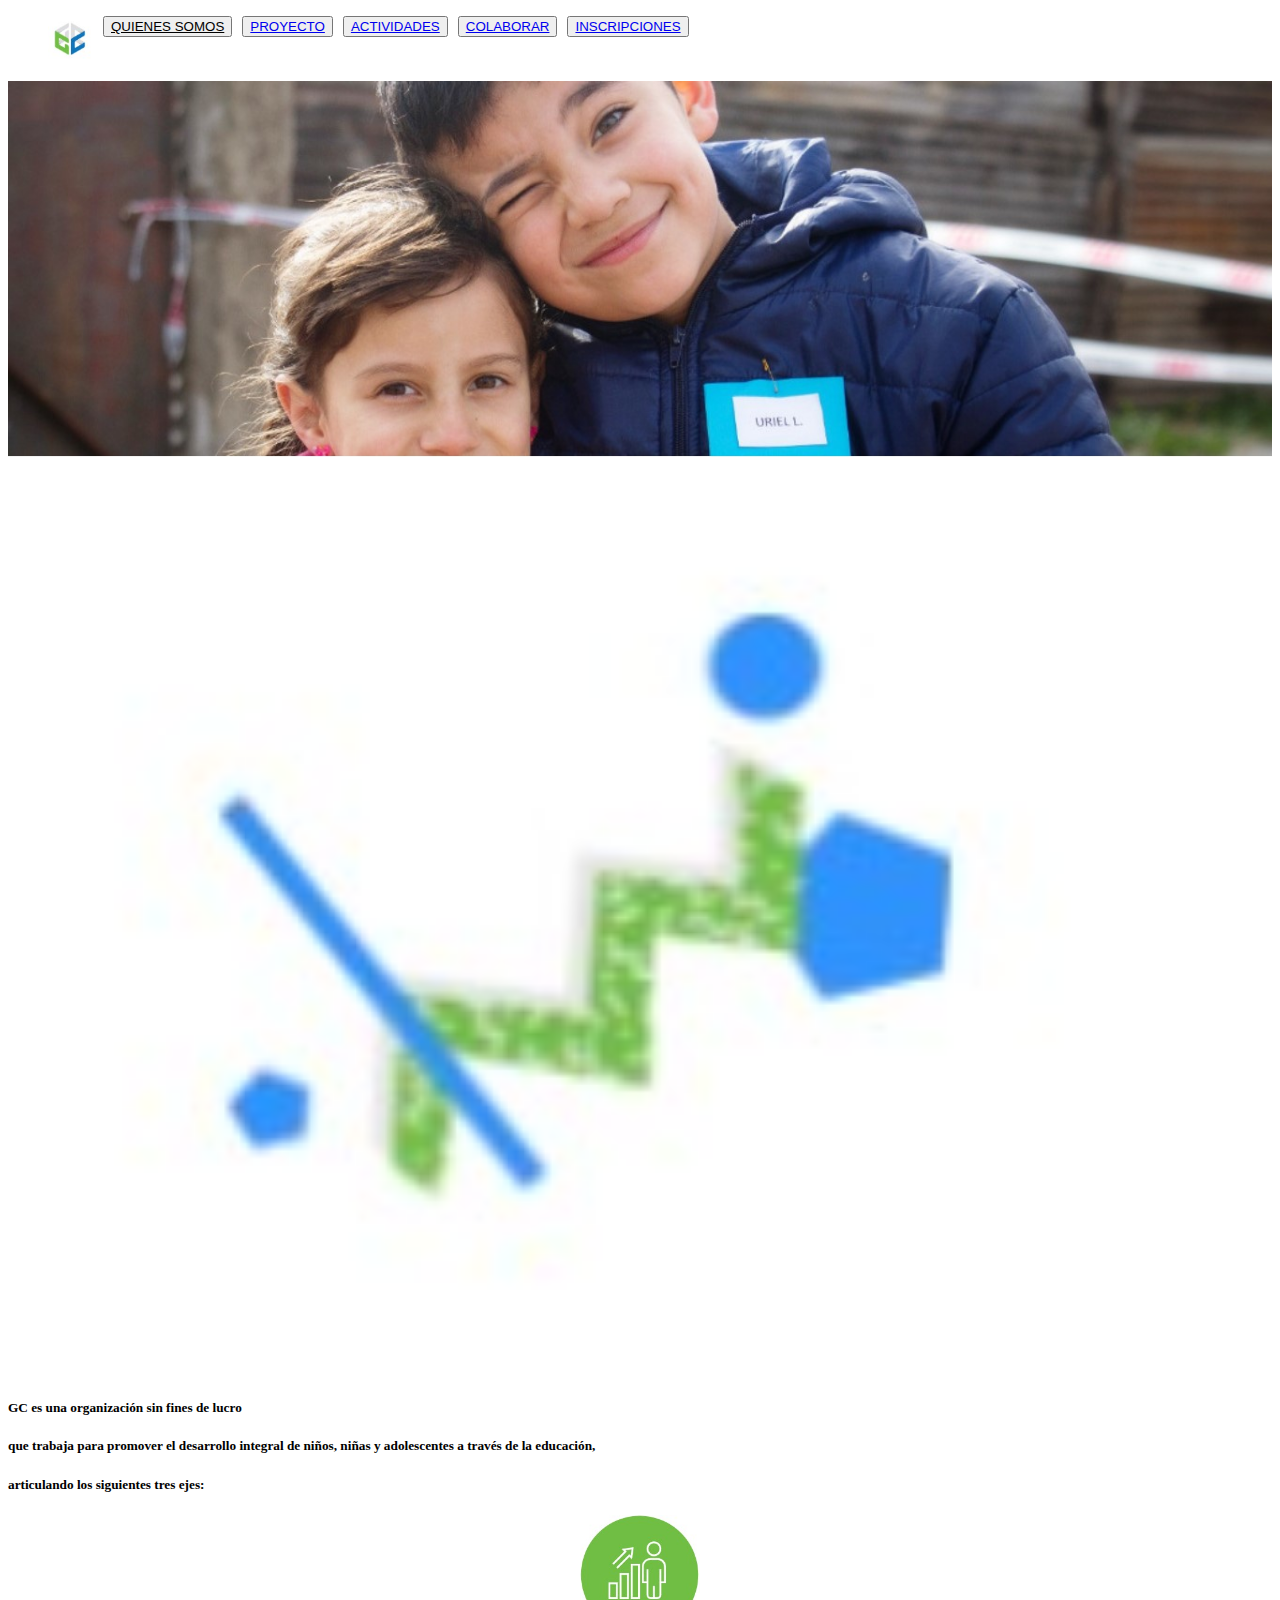
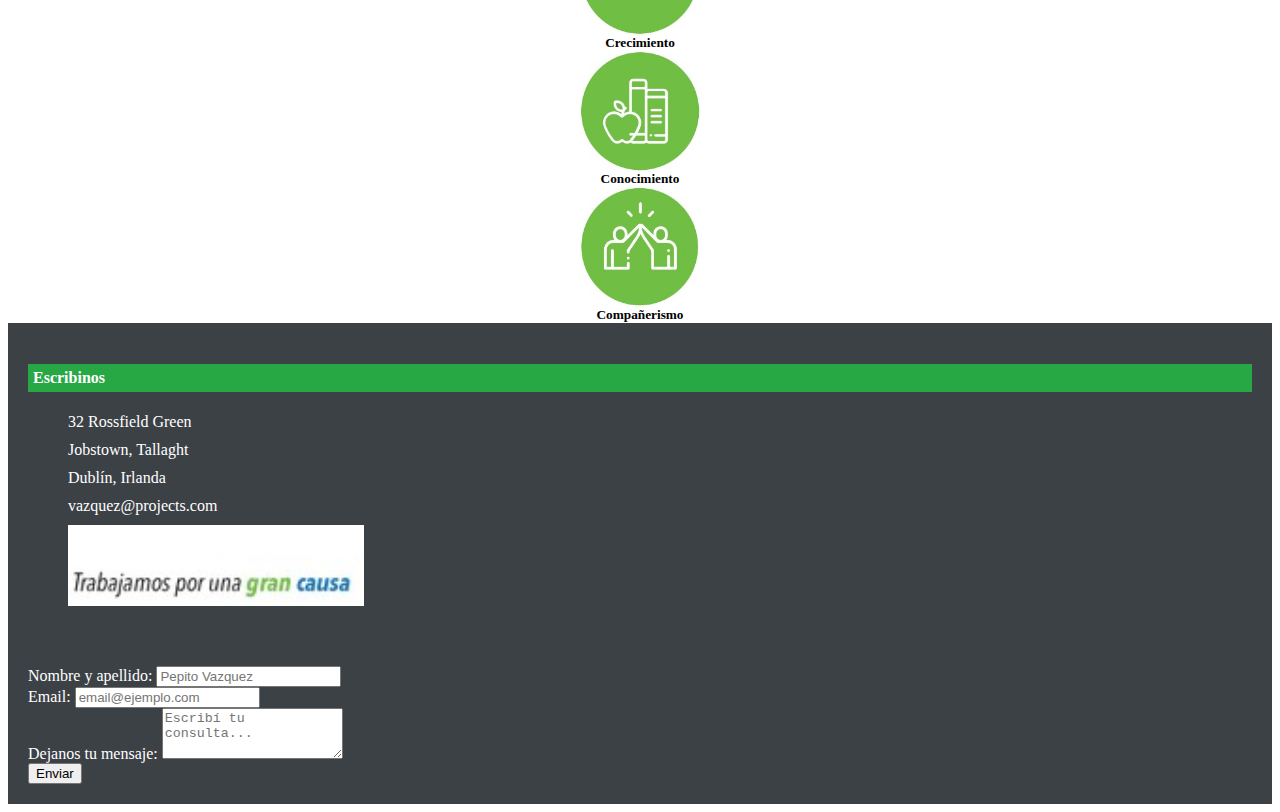
<file: index.html>
<!DOCTYPE html>
<html lang="en">

<head>
  <meta charset="UTF-8">
  <meta name="viewport" content="width=device-width, initial-scale=1.0">
  <link href="https://cdn.jsdelivr.net/npm/bootstrap@5.3.0/dist/css/bootstrap.min.css" rel="stylesheet"
    integrity="sha384-9ndCyUaIbzAi2FUVXJi0CjmCapSmO7SnpJef0486qhLnuZ2cdeRhO02iuK6FUUVM" crossorigin="anonymous">
  <link rel="stylesheet" href="index.css">
  <title>Document</title>
</head>

<body>
  <!--Header Section - Header-->
  <header>
    <ul class="nav nav-tabs" id="myTab" role="tablist">
      <li>
        <div class="container m-0 p-0">
          <a class="navbar-brand" href="index.html">
            <img src="images/logo-header.jpg" alt="logo-header" width="50" height="45">
          </a>
        </div>
      </li>
      <li class="nav-item" role="presentation">
        <button class="nav-link active" id="home-tab" data-bs-toggle="tab" data-bs-target="#about-us-tab-pane"
          type="button" role="tab" aria-controls="home-tab-pane" aria-selected="true"><a
            href="sections/quienes-somos.html" style="color: black;">QUIENES SOMOS</a></button>
      </li>
      <li class="nav-item" role="presentation">
        <button class="nav-link" id="project-tab" data-bs-toggle="tab" data-bs-target="#project-tab-pane" type="button"
          role="tab" aria-controls="proj-tab-pane" aria-selected="false"><a
            href="sections/proyecto.html">PROYECTO</a></button>
      </li>
      <li class="nav-item" role="presentation">
        <button class="nav-link" id="activities-tab" data-bs-toggle="tab" data-bs-target="#activities-tab-pane"
          type="button" role="tab" aria-controls="act-tab-pane" aria-selected="false"><a
            href="sections/actividades.html">ACTIVIDADES</a></button>
      </li>
      <li class="nav-item" role="presentation">
        <button class="nav-link" id="collab-tab" data-bs-toggle="tab" data-bs-target="#collaboration-tab-pane"
          type="button" role="tab" aria-controls="collab-tab-pane" aria-selected="false"><a
            href="sections/colaborar.html">COLABORAR</a></button>
      </li>
      <li class="nav-item" role="presentation">
        <button class="nav-link" id="inscription-tab" data-bs-toggle="tab" data-bs-target="#inscriptions-tab-pane"
          type="button" role="tab" aria-controls="inscr-tab-pane" aria-selected="false"><a
            href="sections/inscripciones.html">INSCRIPCIONES</a></button>
      </li>
    </ul>
  </header>
  
  <main>
    <!--Section 1 - Cover-->
    <section>
      <div class="container-fluid act-cover m-0 p-0">
        <div class="row m-0 p-0">
          <div class="col m-0 p-0">
            <div class="container-fluid d-flex index-section-image">
              <img src="images/index-cover.jpg" class="img-fluid" alt="act-section-cover">
            </div>
          </div>
        </div>
      </div>
    </section>
  </main>

  <!--Section 2 - Index Body-->
  <section>
    <div class="container sect-2">
      <div class="row">
        <div class="col-2">
          <img class="img-fluid" src="images/index-body-img.jpg" alt="logo-img" >
        </div>
        <div class="col">
          <h5>GC es una organización sin fines de lucro</h5>
          <h5 class="highlighted-text">que trabaja para promover el desarrollo integral de niños, niñas y adolescentes a través de la educación,</h5>
          <h5>articulando los siguientes tres ejes:</h5>
        </div>
        <div class="row">
          <div class="col-sm-4" style="display: flex; flex-direction: column; align-items: center;">
            <img style="width: 120px; height: 120px;" src="images/growing-pillar.jpg" alt="growing-pillar">
            <h5 style="padding: 0; margin: 0;">Crecimiento</h5>
          </div>
          <div class="col-sm-4" style="display: flex; flex-direction: column; align-items: center;">
            <img style="width: 120px; height: 120px;" src="images/knowledge-pillar.jpg" alt="knowledge-pillar">
            <h5 style="padding: 0; margin: 0;">Conocimiento</h5>
          </div>
          <div class="col-sm-4" style="display: flex; flex-direction: column; align-items: center;">
            <img style="width: 120px; height: 120px;" src="images/friendship-pillar.jpg" alt="friendship-pillar">
            <h5 style="padding: 0; margin: 0;">Compañerismo</h5>
          </div>
        </div>
      </div>
    </div>
  </section>

  <!--Footer Section - Index-->
  <footer class="pt-3">
    <div class="container-fluid">
      <div class="row">
        <div class="col-6 footer-box">
          <h4>Escribinos</h4>
          <ul class="footer-list">
            <li class="footer-item">32 Rossfield Green</li>
            <li class="footer-item">Jobstown, Tallaght</li>
            <li class="footer-item">Dublín, Irlanda</li>
            <li class="footer-item">vazquez@projects.com</li>
            <li class="footer-item"><img class="footer-slogan" src="images/footer-slogan.jpg" alt="slogan"></li>
          </ul>
        </div>
        <div class="col-6 footer-box">
          <form action=""></form>
          <div class="mb-3">
            <label for="nameFormControl" class="form-label">Nombre y apellido: </label>
            <input type="text" class="form-control" id="nameFormControl" placeholder="Pepito Vazquez">
          </div>
          <div class="mb-3">
            <label for="emailFormControl" class="form-label">Email: </label>
            <input type="email" class="form-control" id="emailFormControl" placeholder="email@ejemplo.com">
          </div>
          <div class="mb-3">
            <label for="mensajeFormControl" class="form-label">Dejanos tu mensaje: </label>
            <textarea class="form-control" id="mensajeFormControl" rows="3"
              placeholder="Escribí tu consulta..."></textarea>
          </div>
          <button type="submit" class="btn btn-primary">Enviar</button>
          </form>
        </div>

      </div>
    </div>
  </footer>

  <script src="https://cdn.jsdelivr.net/npm/bootstrap@5.3.0/dist/js/bootstrap.bundle.min.js"
    integrity="sha384-geWF76RCwLtnZ8qwWowPQNguL3RmwHVBC9FhGdlKrxdiJJigb/j/68SIy3Te4Bkz"
    crossorigin="anonymous"></script>
</body>

</html>
</file>
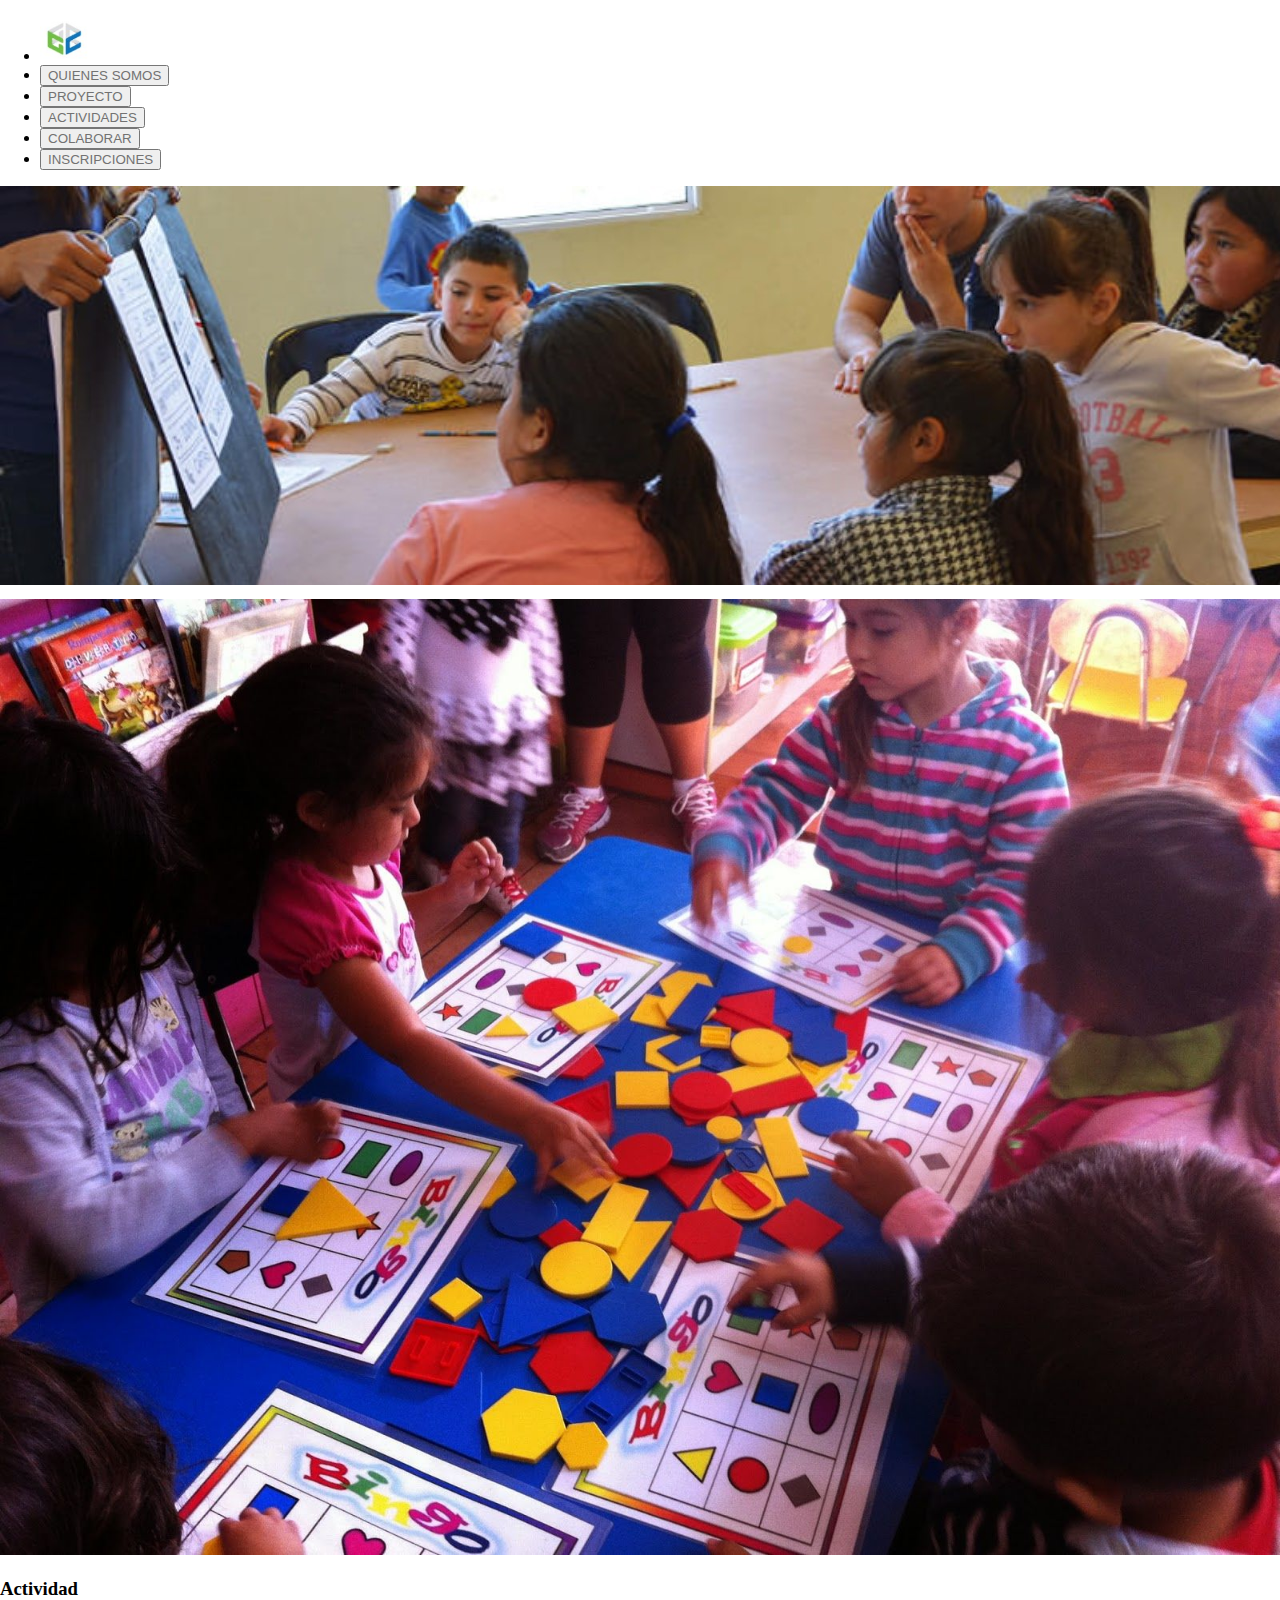
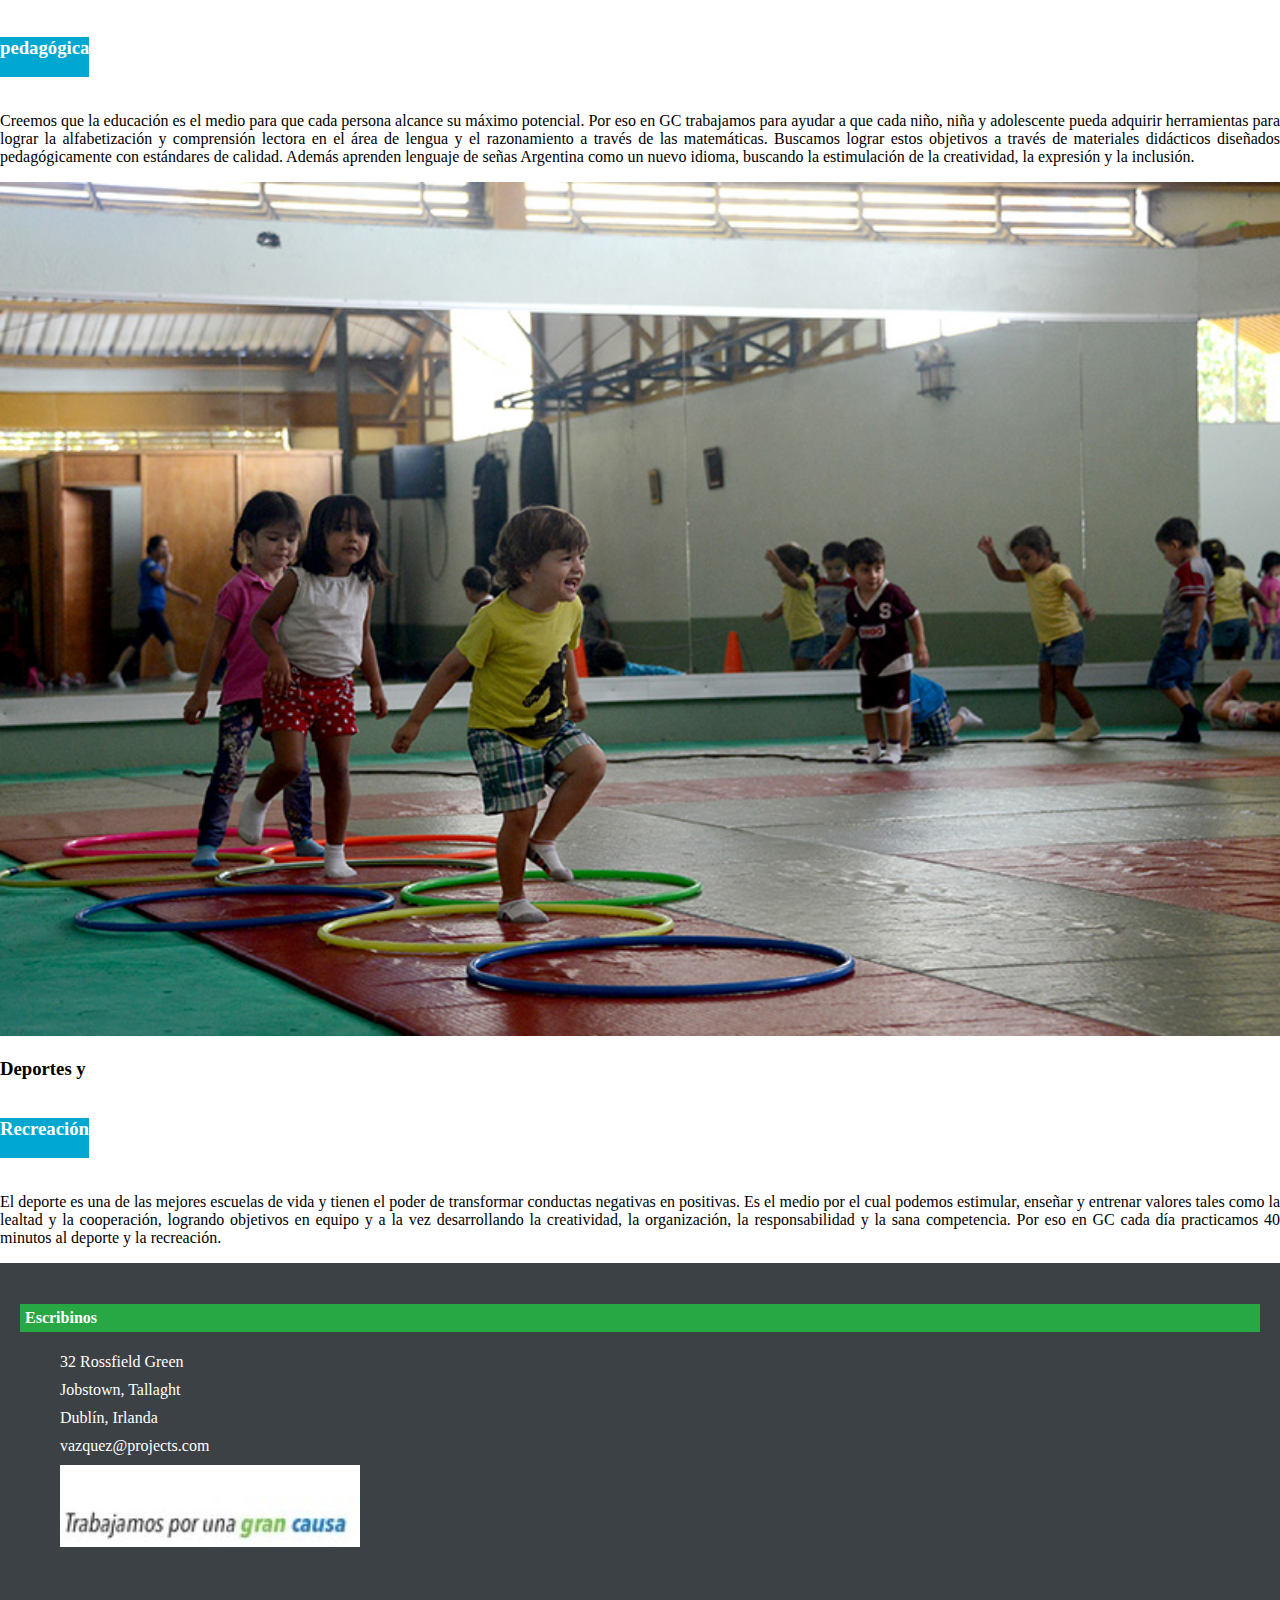
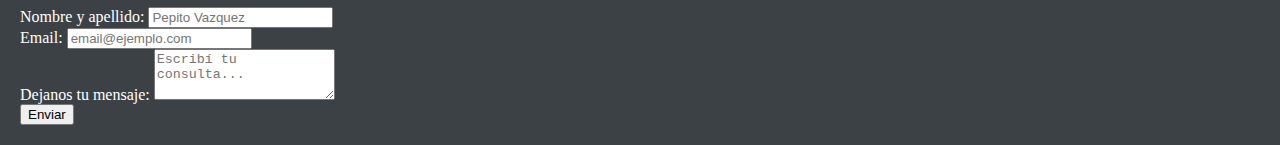
<file: sections/actividades.html>
<!DOCTYPE html>
<html lang="en">

<head>
  <meta charset="UTF-8">
  <meta name="viewport" content="width=device-width, initial-scale=1.0">
  <link href="https://cdn.jsdelivr.net/npm/bootstrap@5.3.0/dist/css/bootstrap.min.css" rel="stylesheet"
    integrity="sha384-9ndCyUaIbzAi2FUVXJi0CjmCapSmO7SnpJef0486qhLnuZ2cdeRhO02iuK6FUUVM" crossorigin="anonymous">
  <link rel="stylesheet" href="section styles/actividades.css">
  <title>Document</title>
</head>

<body>

  <!--Header Section - Activities-->
  <header>
    <ul class="nav nav-tabs" id="myTab" role="tablist">
      <li>
        <div class="container m-0 p-0">
          <a class="navbar-brand" href="../index.html">
            <img src="../images/logo-header.jpg" alt="logo-header" width="50" height="45">
          </a>
        </div>
      </li>
      <li class="nav-item" role="presentation">
        <button class="nav-link active" id="home-tab" data-bs-toggle="tab" data-bs-target="#about-us-tab-pane"
          type="button" role="tab" aria-controls="home-tab-pane" aria-selected="true"><a
            href="quienes-somos.html">QUIENES SOMOS</a></button>
      </li>
      <li class="nav-item" role="presentation">
        <button class="nav-link" id="project-tab" data-bs-toggle="tab" data-bs-target="#project-tab-pane" type="button"
          role="tab" aria-controls="proj-tab-pane" aria-selected="false"><a href="proyecto.html">PROYECTO</a></button>
      </li>
      <li class="nav-item" role="presentation">
        <button class="nav-link" id="activities-tab" data-bs-toggle="tab" data-bs-target="#activities-tab-pane"
          type="button" role="tab" aria-controls="act-tab-pane" aria-selected="false"><a
            href="actividades.html">ACTIVIDADES</a></button>
      </li>
      <li class="nav-item" role="presentation">
        <button class="nav-link" id="collab-tab" data-bs-toggle="tab" data-bs-target="#collaboration-tab-pane"
          type="button" role="tab" aria-controls="collab-tab-pane" aria-selected="false"><a
            href="colaborar.html">COLABORAR</a></button>
      </li>
      <li class="nav-item" role="presentation">
        <button class="nav-link" id="inscription-tab" data-bs-toggle="tab" data-bs-target="#inscriptions-tab-pane"
          type="button" role="tab" aria-controls="inscr-tab-pane" aria-selected="false"><a
            href="inscripciones.html">INSCRIPCIONES</a></button>
      </li>
    </ul>
  </header>

  <!--Main Section - Activities-->
  <main>
    <!--Section 1 - Cover-->
    <section>
      <div class="container-fluid act-cover m-0 p-0">
        <div class="row m-0 p-0">
          <div class="col m-0 p-0">
            <div class="container-fluid d-flex act-section-image">
              <img src="../images/activities-section/kids-studying-proof.jpg" class="img-fluid" alt="act-section-cover">
            </div>
          </div>
        </div>
      </div>
    </section>

    <!--Section 2 - Pedagogic Activity-->
    <section class="container-fluid">
      <div class="container sect-2">
        <div class="row">
          <div class="col">
            <img class="sect2-img" src="../images/activities-section/pedagogic-act.jpg" alt="pedagogic-activity">
          </div>
          <div class="col">
            <h3>Actividad</h3>
            <h3 class="highlighted-text">pedagógica</h3>
            <p>
              Creemos que la educación es el medio para que cada persona alcance su máximo potencial.
              Por eso en GC trabajamos para ayudar a que cada niño, niña y adolescente pueda adquirir
              herramientas para lograr la alfabetización y comprensión lectora en el área de lengua y
              el razonamiento a través de las matemáticas. Buscamos lograr estos objetivos a través de
              materiales didácticos diseñados pedagógicamente con estándares de calidad. Además aprenden
              lenguaje de señas Argentina como un nuevo idioma, buscando la estimulación de la creatividad,
              la expresión y la inclusión.
            </p>
          </div>
        </div>
      </div>
    </section>

    <!--Section 3 - Carousel-->
    

    <!--Section 4 - Sports Activity-->
    <section class="container-fluid">
      <div class="container sect-4">
        <div class="row">
          <div class="col">
            <img class="sect2-img" src="../images/activities-section/sports-act.jpg" alt="sports-activity">
          </div>
          <div class="col">
            <h3>Deportes y</h3>
            <h3 class="highlighted-text">Recreación</h3>
            <p>
              El deporte es una de las mejores escuelas de vida y tienen el poder de transformar conductas
              negativas en positivas. Es el medio por el cual podemos estimular, enseñar y entrenar valores
              tales como la lealtad y la cooperación, logrando objetivos en equipo y a la vez desarrollando
              la creatividad, la organización, la responsabilidad y la sana competencia. Por eso en GC cada
              día practicamos 40 minutos al deporte y la recreación.
            </p>
          </div>
        </div>
      </div>
    </section>
  </main>

  <!--Footer Section - Activities-->
  <footer class="pt-3">
    <div class="container-fluid">
      <div class="row">
        <div class="col-6 footer-box">
          <h4>Escribinos</h4>
          <ul class="footer-list">
            <li class="footer-item">32 Rossfield Green</li>
            <li class="footer-item">Jobstown, Tallaght</li>
            <li class="footer-item">Dublín, Irlanda</li>
            <li class="footer-item">vazquez@projects.com</li>
            <li class="footer-item"><img class="footer-slogan" src="../images/footer-slogan.jpg" alt="slogan"></li>
          </ul>
        </div>
        <div class="col-6 footer-box">
          <form action=""></form>
          <div class="mb-3">
            <label for="nameFormControl" class="form-label">Nombre y apellido: </label>
            <input type="text" class="form-control" id="nameFormControl" placeholder="Pepito Vazquez">
          </div>
          <div class="mb-3">
            <label for="emailFormControl" class="form-label">Email: </label>
            <input type="email" class="form-control" id="emailFormControl" placeholder="email@ejemplo.com">
          </div>
          <div class="mb-3">
            <label for="mensajeFormControl" class="form-label">Dejanos tu mensaje: </label>
            <textarea class="form-control" id="mensajeFormControl" rows="3"
              placeholder="Escribí tu consulta..."></textarea>
          </div>
          <button type="submit" class="btn btn-primary">Enviar</button>
          </form>
        </div>

      </div>
    </div>
  </footer>

  <script src="https://cdn.jsdelivr.net/npm/bootstrap@5.3.0/dist/js/bootstrap.bundle.min.js"
    integrity="sha384-geWF76RCwLtnZ8qwWowPQNguL3RmwHVBC9FhGdlKrxdiJJigb/j/68SIy3Te4Bkz"
    crossorigin="anonymous"></script>
    <script src="https://code.jquery.com/jquery-3.5.1.slim.min.js"></script>
    <script src="https://cdn.jsdelivr.net/npm/@popperjs/core@2.9.1/dist/umd/popper.min.js"></script>
    <script src="https://maxcdn.bootstrapcdn.com/bootstrap/4.5.2/js/bootstrap.min.js"></script>
    
</body>

</html>
</file>
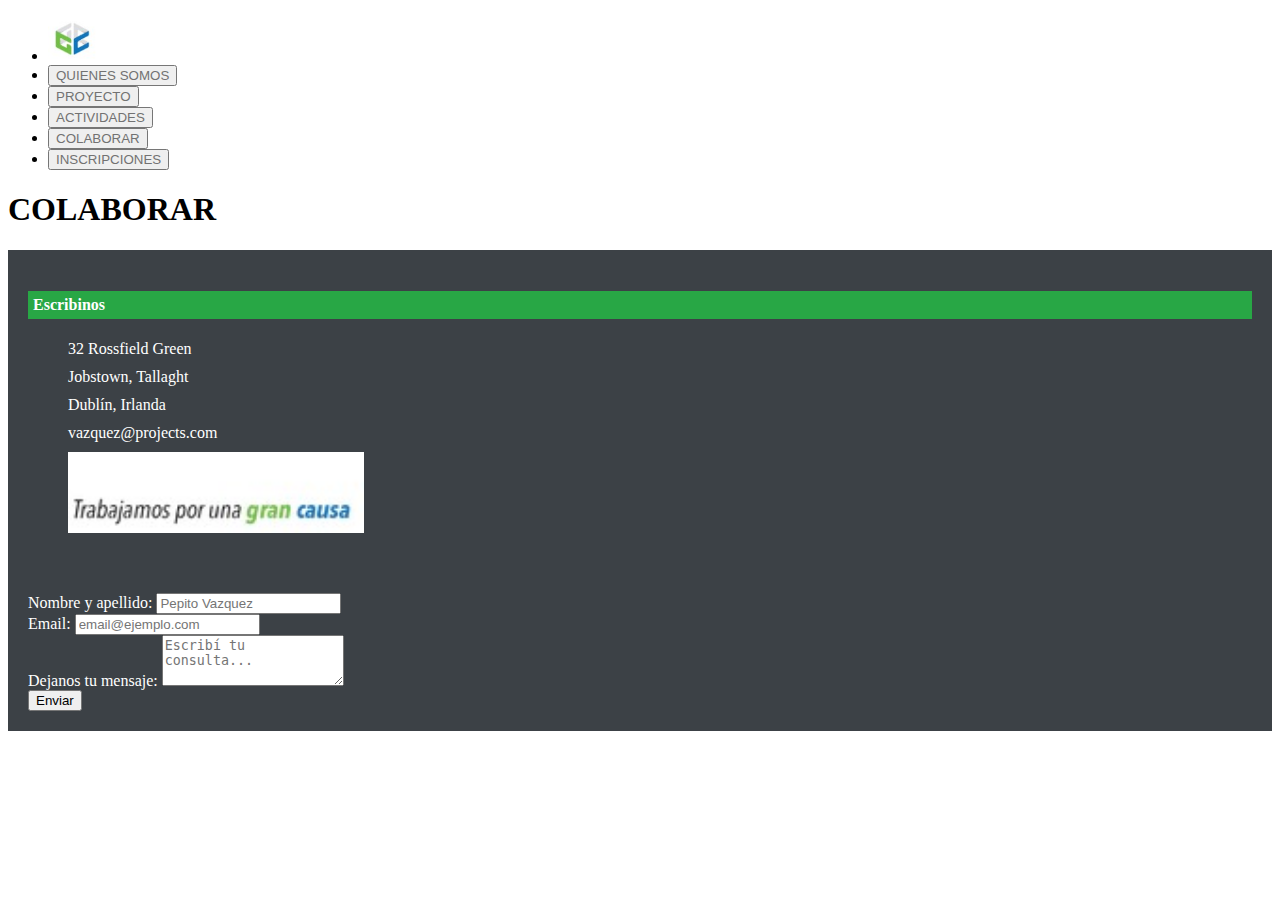
<file: sections/colaborar.html>
<!DOCTYPE html>
<html lang="en">

<head>
  <meta charset="UTF-8">
  <meta name="viewport" content="width=device-width, initial-scale=1.0">
  <link href="https://cdn.jsdelivr.net/npm/bootstrap@5.3.0/dist/css/bootstrap.min.css" rel="stylesheet"
    integrity="sha384-9ndCyUaIbzAi2FUVXJi0CjmCapSmO7SnpJef0486qhLnuZ2cdeRhO02iuK6FUUVM" crossorigin="anonymous">
  <link rel="stylesheet" href="section styles/colaborar.css">
  <title>Document</title>
</head>

<body>
  <!--Header Section - Collaboration-->
  <header>
    <ul class="nav nav-tabs" id="myTab" role="tablist">
      <li>
        <div class="container m-0 p-0">
          <a class="navbar-brand" href="../index.html">
            <img src="../images/logo-header.jpg" alt="logo-header" width="50" height="45">
          </a>
        </div>
      </li>
      <li class="nav-item" role="presentation">
        <button class="nav-link active" id="home-tab" data-bs-toggle="tab" data-bs-target="#about-us-tab-pane"
          type="button" role="tab" aria-controls="home-tab-pane" aria-selected="true"><a
            href="quienes-somos.html">QUIENES SOMOS</a></button>
      </li>
      <li class="nav-item" role="presentation">
        <button class="nav-link" id="project-tab" data-bs-toggle="tab" data-bs-target="#project-tab-pane" type="button"
          role="tab" aria-controls="proj-tab-pane" aria-selected="false"><a href="proyecto.html">PROYECTO</a></button>
      </li>
      <li class="nav-item" role="presentation">
        <button class="nav-link" id="activities-tab" data-bs-toggle="tab" data-bs-target="#activities-tab-pane"
          type="button" role="tab" aria-controls="act-tab-pane" aria-selected="false"><a
            href="actividades.html">ACTIVIDADES</a></button>
      </li>
      <li class="nav-item" role="presentation">
        <button class="nav-link" id="collab-tab" data-bs-toggle="tab" data-bs-target="#collaboration-tab-pane"
          type="button" role="tab" aria-controls="collab-tab-pane" aria-selected="false"><a
            href="colaborar.html">COLABORAR</a></button>
      </li>
      <li class="nav-item" role="presentation">
        <button class="nav-link" id="inscription-tab" data-bs-toggle="tab" data-bs-target="#inscriptions-tab-pane"
          type="button" role="tab" aria-controls="inscr-tab-pane" aria-selected="false"><a
            href="inscripciones.html">INSCRIPCIONES</a></button>
      </li>
    </ul>
  </header>

  <h1>COLABORAR</h1>

  <footer class="pt-3">
    <div class="container-fluid">
      <div class="row">
        <div class="col-6 footer-box">
          <h4>Escribinos</h4>
          <ul class="footer-list">
            <li class="footer-item">32 Rossfield Green</li>
            <li class="footer-item">Jobstown, Tallaght</li>
            <li class="footer-item">Dublín, Irlanda</li>
            <li class="footer-item">vazquez@projects.com</li>
            <li class="footer-item"><img class="footer-slogan" src="../images/footer-slogan.jpg" alt="slogan"></li>
          </ul>
        </div>
        <div class="col-6 footer-box">
          <form action=""></form>
          <div class="mb-3">
            <label for="nameFormControl" class="form-label">Nombre y apellido: </label>
            <input type="text" class="form-control" id="nameFormControl" placeholder="Pepito Vazquez">
          </div>
          <div class="mb-3">
            <label for="emailFormControl" class="form-label">Email: </label>
            <input type="email" class="form-control" id="emailFormControl" placeholder="email@ejemplo.com">
          </div>
          <div class="mb-3">
            <label for="mensajeFormControl" class="form-label">Dejanos tu mensaje: </label>
            <textarea class="form-control" id="mensajeFormControl" rows="3"
              placeholder="Escribí tu consulta..."></textarea>
          </div>
          <button type="submit" class="btn btn-primary">Enviar</button>
          </form>
        </div>

      </div>
    </div>
  </footer>

  <script src="https://cdn.jsdelivr.net/npm/bootstrap@5.3.0/dist/js/bootstrap.bundle.min.js"
    integrity="sha384-geWF76RCwLtnZ8qwWowPQNguL3RmwHVBC9FhGdlKrxdiJJigb/j/68SIy3Te4Bkz"
    crossorigin="anonymous"></script>
</body>

</html>
</file>
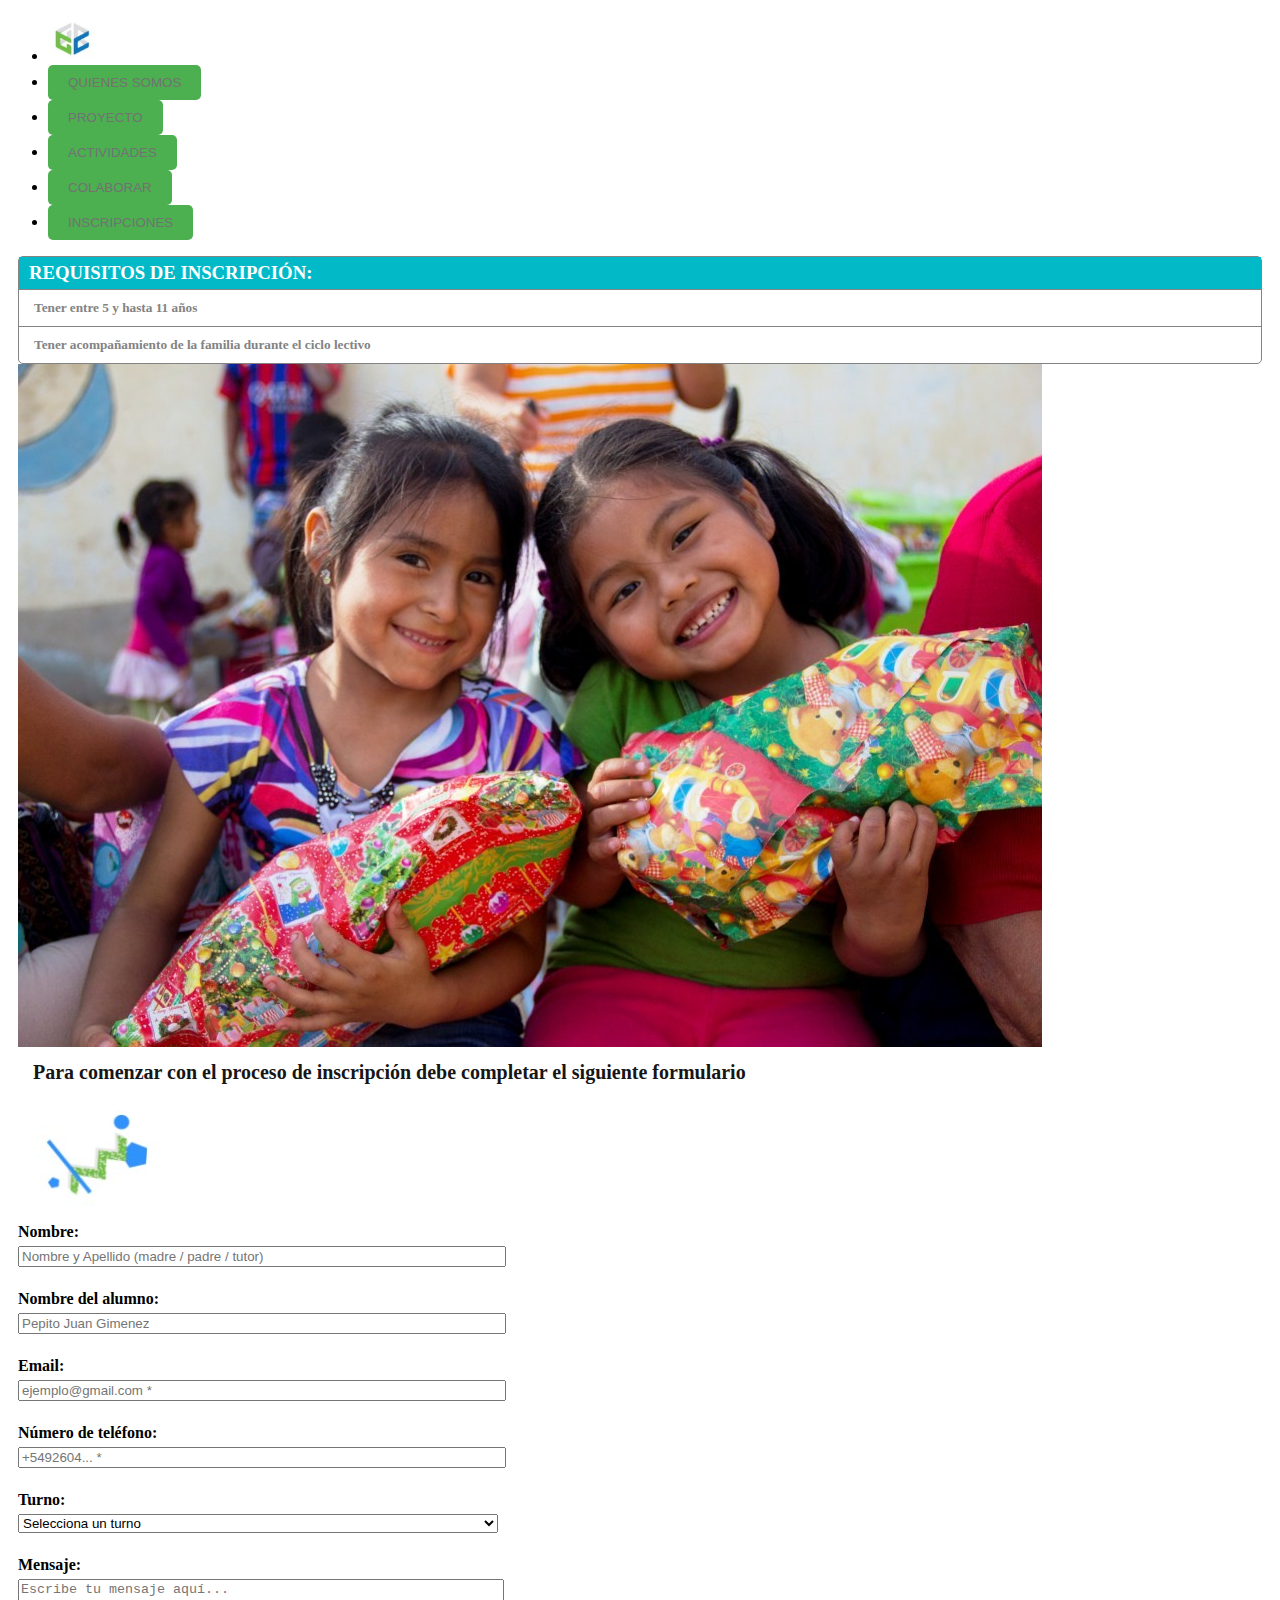
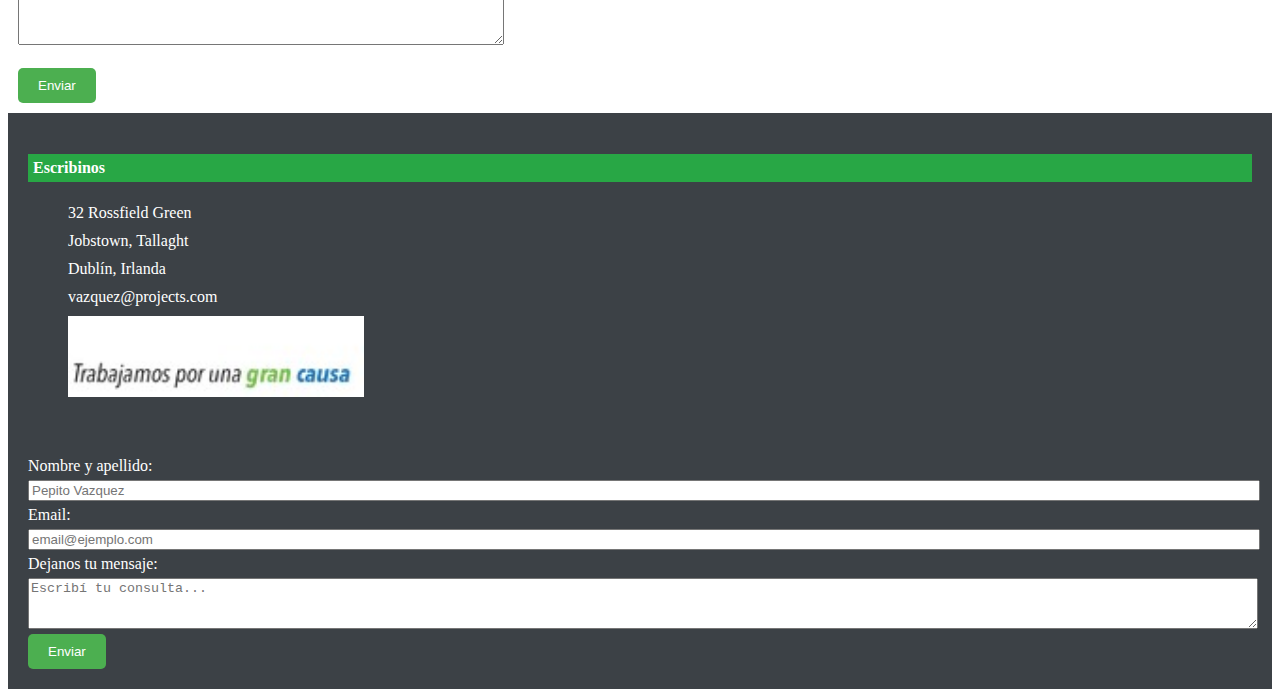
<file: sections/inscripciones.html>
<!DOCTYPE html>
<html lang="en">

<head>
  <meta charset="UTF-8">
  <meta name="viewport" content="width=device-width, initial-scale=1.0">
  <link href="https://cdn.jsdelivr.net/npm/bootstrap@5.3.0/dist/css/bootstrap.min.css" rel="stylesheet"
    integrity="sha384-9ndCyUaIbzAi2FUVXJi0CjmCapSmO7SnpJef0486qhLnuZ2cdeRhO02iuK6FUUVM" crossorigin="anonymous">
  <link rel="stylesheet" href="section styles/inscripciones.css">
  <title>Document</title>
</head>

<body>
  <!--Header Section - Inscriptions-->
  <header>
    <ul class="nav nav-tabs" id="myTab" role="tablist">
      <li>
        <div class="container m-0 p-0">
          <a class="navbar-brand" href="../index.html">
            <img src="../images/logo-header.jpg" alt="logo-header" width="50" height="45">
          </a>
        </div>
      </li>
      <li class="nav-item" role="presentation">
        <button class="nav-link active" id="home-tab" data-bs-toggle="tab" data-bs-target="#about-us-tab-pane"
          type="button" role="tab" aria-controls="home-tab-pane" aria-selected="true"><a
            href="quienes-somos.html">QUIENES SOMOS</a></button>
      </li>
      <li class="nav-item" role="presentation">
        <button class="nav-link" id="project-tab" data-bs-toggle="tab" data-bs-target="#project-tab-pane" type="button"
          role="tab" aria-controls="proj-tab-pane" aria-selected="false"><a href="proyecto.html">PROYECTO</a></button>
      </li>
      <li class="nav-item" role="presentation">
        <button class="nav-link" id="activities-tab" data-bs-toggle="tab" data-bs-target="#activities-tab-pane"
          type="button" role="tab" aria-controls="act-tab-pane" aria-selected="false"><a
            href="actividades.html">ACTIVIDADES</a></button>
      </li>
      <li class="nav-item" role="presentation">
        <button class="nav-link" id="collab-tab" data-bs-toggle="tab" data-bs-target="#collaboration-tab-pane"
          type="button" role="tab" aria-controls="collab-tab-pane" aria-selected="false"><a
            href="colaborar.html">COLABORAR</a></button>
      </li>
      <li class="nav-item" role="presentation">
        <button class="nav-link" id="inscription-tab" data-bs-toggle="tab" data-bs-target="#inscriptions-tab-pane"
          type="button" role="tab" aria-controls="inscr-tab-pane" aria-selected="false"><a
            href="inscripciones.html">INSCRIPCIONES</a></button>
      </li>
    </ul>
  </header>

  <section>
    <div class="container">
      <div class="row">
        <div class="col">
          <div class="container info-cont p-0 m-0">
            <div class="container p-0" style="background-color: #02bac7;">
              <h3>REQUISITOS DE INSCRIPCIÓN: </h3>
            </div>
            <div class="container p-0" style="border-top: 1px solid #838383;">
              <h5>Tener entre 5 y hasta 11 años</h5>
            </div>
            <div class="container p-0" style="border-top: 1px solid #838383;">
              <h5>Tener acompañamiento de la familia durante el ciclo lectivo</h5>
            </div>
          </div>
          <div class="container">
            <img class="img-fluid m-1" src="../images/inscriptions-section/kids.jpg" alt="kids-form">
          </div>
        </div>
        <div class="col">
          <div class="row">
            <div class="col-9 p-0 m-0 form-text-cont">
              <h5 class="form-text">Para comenzar con el proceso de inscripción debe completar el siguiente formulario
              </h5>
            </div>
            <div class="col-3 p-0">
              <img class="img-fluid" src="../images/index-body-img.jpg" alt="form-logo">
            </div>
          </div>
          <form>
            <label class="text" for="name">Nombre:</label>
            <input type="text" id="name" name="nombre" placeholder="Nombre y Apellido (madre / padre / tutor)" required>
            <br>

            <label class="text" for="studentName">Nombre del alumno:</label>
            <input type="text" id="studentName" name="nombre_alumno" placeholder="Pepito Juan Gimenez" required>
            <br>

            <label class="text" for="email">Email:</label>
            <input type="email" id="email" name="email" placeholder="ejemplo@gmail.com *" required>
            <br>

            <label class="text" for="phoneNumber">Número de teléfono:</label>
            <input type="tel" id="phoneNumber" name="telefono" pattern="[0-9]{9,15}" placeholder="+5492604... *" required>
            <br>

            <label class="text" for="appointment">Turno:</label>
            <select id="appointment" name="turno" required>
              <option value="" disabled selected>Selecciona un turno</option>
              <option value="morning">Mañana</option>
              <option value="afternoon">Tarde</option>
              <option value="evening">Noche</option>
            </select>
            <br>

            <label class="text" for="message">Mensaje:</label>
            <textarea id="message" name="mensaje" rows="4" placeholder="Escribe tu mensaje aquí..." required></textarea>
            <br>

            <button type="submit">Enviar</button>
          </form>
        </div>
      </div>
  </section>

  <!--Footer Section - Inscriptions-->
  <footer class="pt-3">
    <div class="container-fluid">
      <div class="row">
        <div class="col-6 footer-box">
          <h4>Escribinos</h4>
          <ul class="footer-list">
            <li class="footer-item">32 Rossfield Green</li>
            <li class="footer-item">Jobstown, Tallaght</li>
            <li class="footer-item">Dublín, Irlanda</li>
            <li class="footer-item">vazquez@projects.com</li>
            <li class="footer-item"><img class="footer-slogan" src="../images/footer-slogan.jpg" alt="slogan"></li>
          </ul>
        </div>
        <div class="col-6 footer-box">
          <form action=""></form>
          <div class="mb-3">
            <label for="nameFormControl" class="form-label">Nombre y apellido: </label>
            <input type="text" class="form-control" id="nameFormControl" placeholder="Pepito Vazquez">
          </div>
          <div class="mb-3">
            <label for="emailFormControl" class="form-label">Email: </label>
            <input type="email" class="form-control" id="emailFormControl" placeholder="email@ejemplo.com">
          </div>
          <div class="mb-3">
            <label for="mensajeFormControl" class="form-label">Dejanos tu mensaje: </label>
            <textarea class="form-control" id="mensajeFormControl" rows="3"
              placeholder="Escribí tu consulta..."></textarea>
          </div>
          <button type="submit" class="btn btn-primary">Enviar</button>
          </form>
        </div>

      </div>
    </div>
  </footer>

  <script src="https://cdn.jsdelivr.net/npm/bootstrap@5.3.0/dist/js/bootstrap.bundle.min.js"
    integrity="sha384-geWF76RCwLtnZ8qwWowPQNguL3RmwHVBC9FhGdlKrxdiJJigb/j/68SIy3Te4Bkz"
    crossorigin="anonymous"></script>
</body>

</html>
</file>
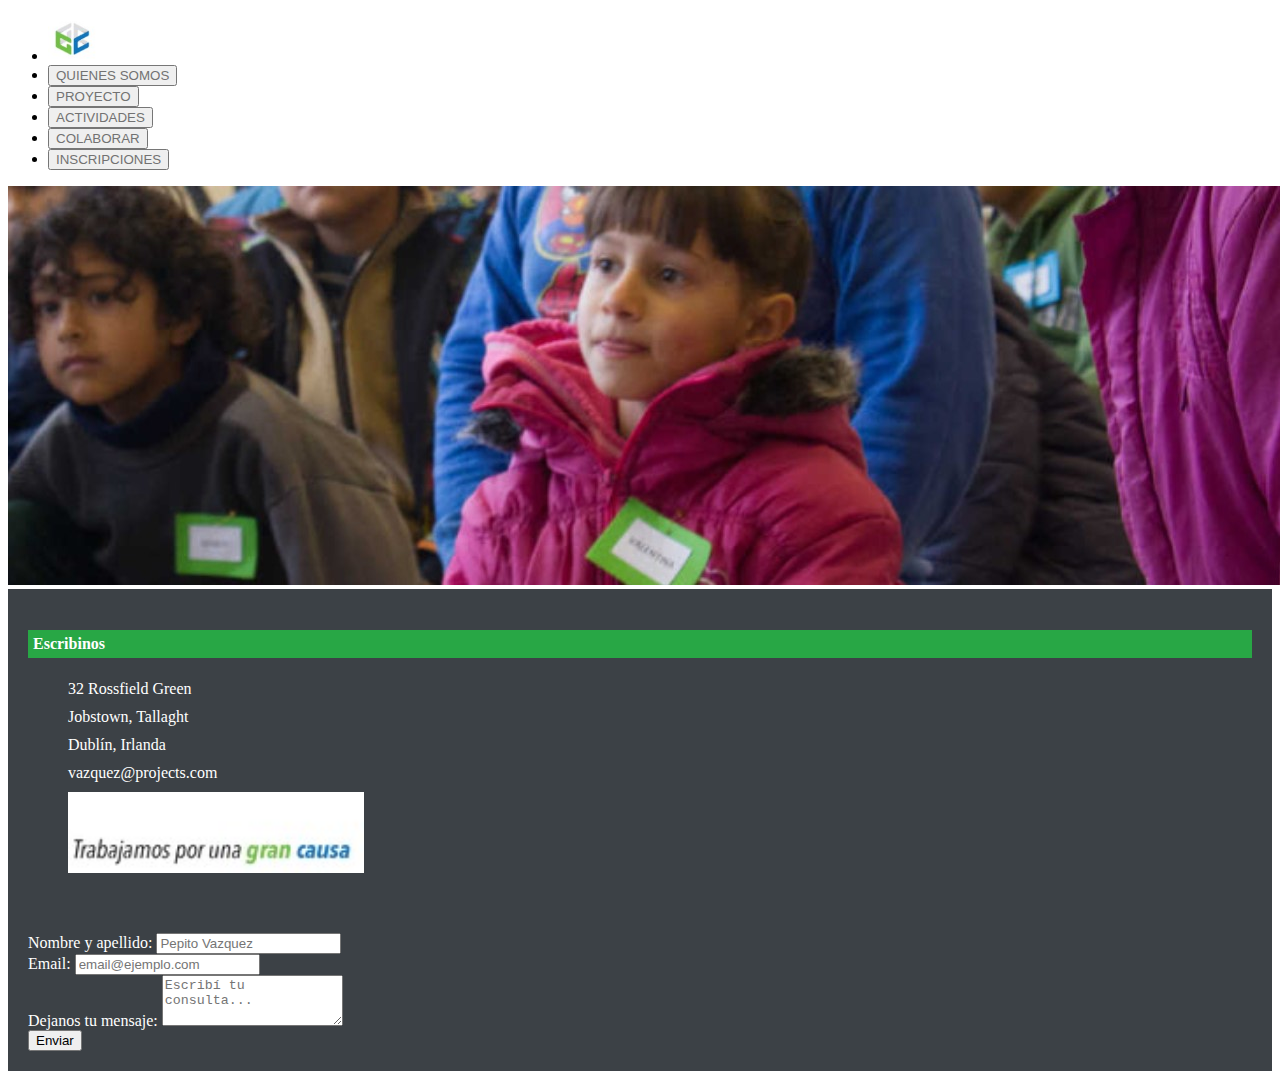
<file: sections/proyecto.html>
<!DOCTYPE html>
<html lang="en">

<head>
  <meta charset="UTF-8">
  <meta name="viewport" content="width=device-width, initial-scale=1.0">
  <link href="https://cdn.jsdelivr.net/npm/bootstrap@5.3.0/dist/css/bootstrap.min.css" rel="stylesheet"
    integrity="sha384-9ndCyUaIbzAi2FUVXJi0CjmCapSmO7SnpJef0486qhLnuZ2cdeRhO02iuK6FUUVM" crossorigin="anonymous">
  <link rel="stylesheet" href="section styles/proyecto.css">
  <title>Document</title>
</head>

<body>
  <!--Header Section - Project-->
  <header>
    <ul class="nav nav-tabs" id="myTab" role="tablist">
      <li>
        <div class="container m-0 p-0">
          <a class="navbar-brand" href="../index.html">
            <img src="../images/logo-header.jpg" alt="logo-header" width="50" height="45">
          </a>
        </div>
      </li>
      <li class="nav-item" role="presentation">
        <button class="nav-link active" id="home-tab" data-bs-toggle="tab" data-bs-target="#about-us-tab-pane"
          type="button" role="tab" aria-controls="home-tab-pane" aria-selected="true"><a
            href="quienes-somos.html">QUIENES SOMOS</a></button>
      </li>
      <li class="nav-item" role="presentation">
        <button class="nav-link" id="project-tab" data-bs-toggle="tab" data-bs-target="#project-tab-pane" type="button"
          role="tab" aria-controls="proj-tab-pane" aria-selected="false"><a href="proyecto.html">PROYECTO</a></button>
      </li>
      <li class="nav-item" role="presentation">
        <button class="nav-link" id="activities-tab" data-bs-toggle="tab" data-bs-target="#activities-tab-pane"
          type="button" role="tab" aria-controls="act-tab-pane" aria-selected="false"><a
            href="actividades.html">ACTIVIDADES</a></button>
      </li>
      <li class="nav-item" role="presentation">
        <button class="nav-link" id="collab-tab" data-bs-toggle="tab" data-bs-target="#collaboration-tab-pane"
          type="button" role="tab" aria-controls="collab-tab-pane" aria-selected="false"><a
            href="colaborar.html">COLABORAR</a></button>
      </li>
      <li class="nav-item" role="presentation">
        <button class="nav-link" id="inscription-tab" data-bs-toggle="tab" data-bs-target="#inscriptions-tab-pane"
          type="button" role="tab" aria-controls="inscr-tab-pane" aria-selected="false"><a
            href="inscripciones.html">INSCRIPCIONES</a></button>
      </li>
    </ul>
  </header>

  <main>
    <!--Section 1 - Cover-->
    <section>
      <div class="container-fluid act-cover m-0 p-0">
        <div class="row m-0 p-0">
          <div class="col m-0 p-0">
            <div class="container-fluid d-flex proj-section-image">
              <img src="../images/project-section/project-cover.jpg" class="img-fluid" alt="act-section-cover">
            </div>
          </div>
        </div>
      </div>
    </section>
  </main>

  <footer class="pt-3">
    <div class="container-fluid">
      <div class="row">
        <div class="col-6 footer-box">
          <h4>Escribinos</h4>
          <ul class="footer-list">
            <li class="footer-item">32 Rossfield Green</li>
            <li class="footer-item">Jobstown, Tallaght</li>
            <li class="footer-item">Dublín, Irlanda</li>
            <li class="footer-item">vazquez@projects.com</li>
            <li class="footer-item"><img class="footer-slogan" src="../images/footer-slogan.jpg" alt="slogan"></li>
          </ul>
        </div>
        <div class="col-6 footer-box">
          <form action=""></form>
          <div class="mb-3">
            <label for="nameFormControl" class="form-label">Nombre y apellido: </label>
            <input type="text" class="form-control" id="nameFormControl" placeholder="Pepito Vazquez">
          </div>
          <div class="mb-3">
            <label for="emailFormControl" class="form-label">Email: </label>
            <input type="email" class="form-control" id="emailFormControl" placeholder="email@ejemplo.com">
          </div>
          <div class="mb-3">
            <label for="mensajeFormControl" class="form-label">Dejanos tu mensaje: </label>
            <textarea class="form-control" id="mensajeFormControl" rows="3"
              placeholder="Escribí tu consulta..."></textarea>
          </div>
          <button type="submit" class="btn btn-primary">Enviar</button>
          </form>
        </div>

      </div>
    </div>
  </footer>

  <script src="https://cdn.jsdelivr.net/npm/bootstrap@5.3.0/dist/js/bootstrap.bundle.min.js"
    integrity="sha384-geWF76RCwLtnZ8qwWowPQNguL3RmwHVBC9FhGdlKrxdiJJigb/j/68SIy3Te4Bkz"
    crossorigin="anonymous"></script>
</body>

</html>
</file>
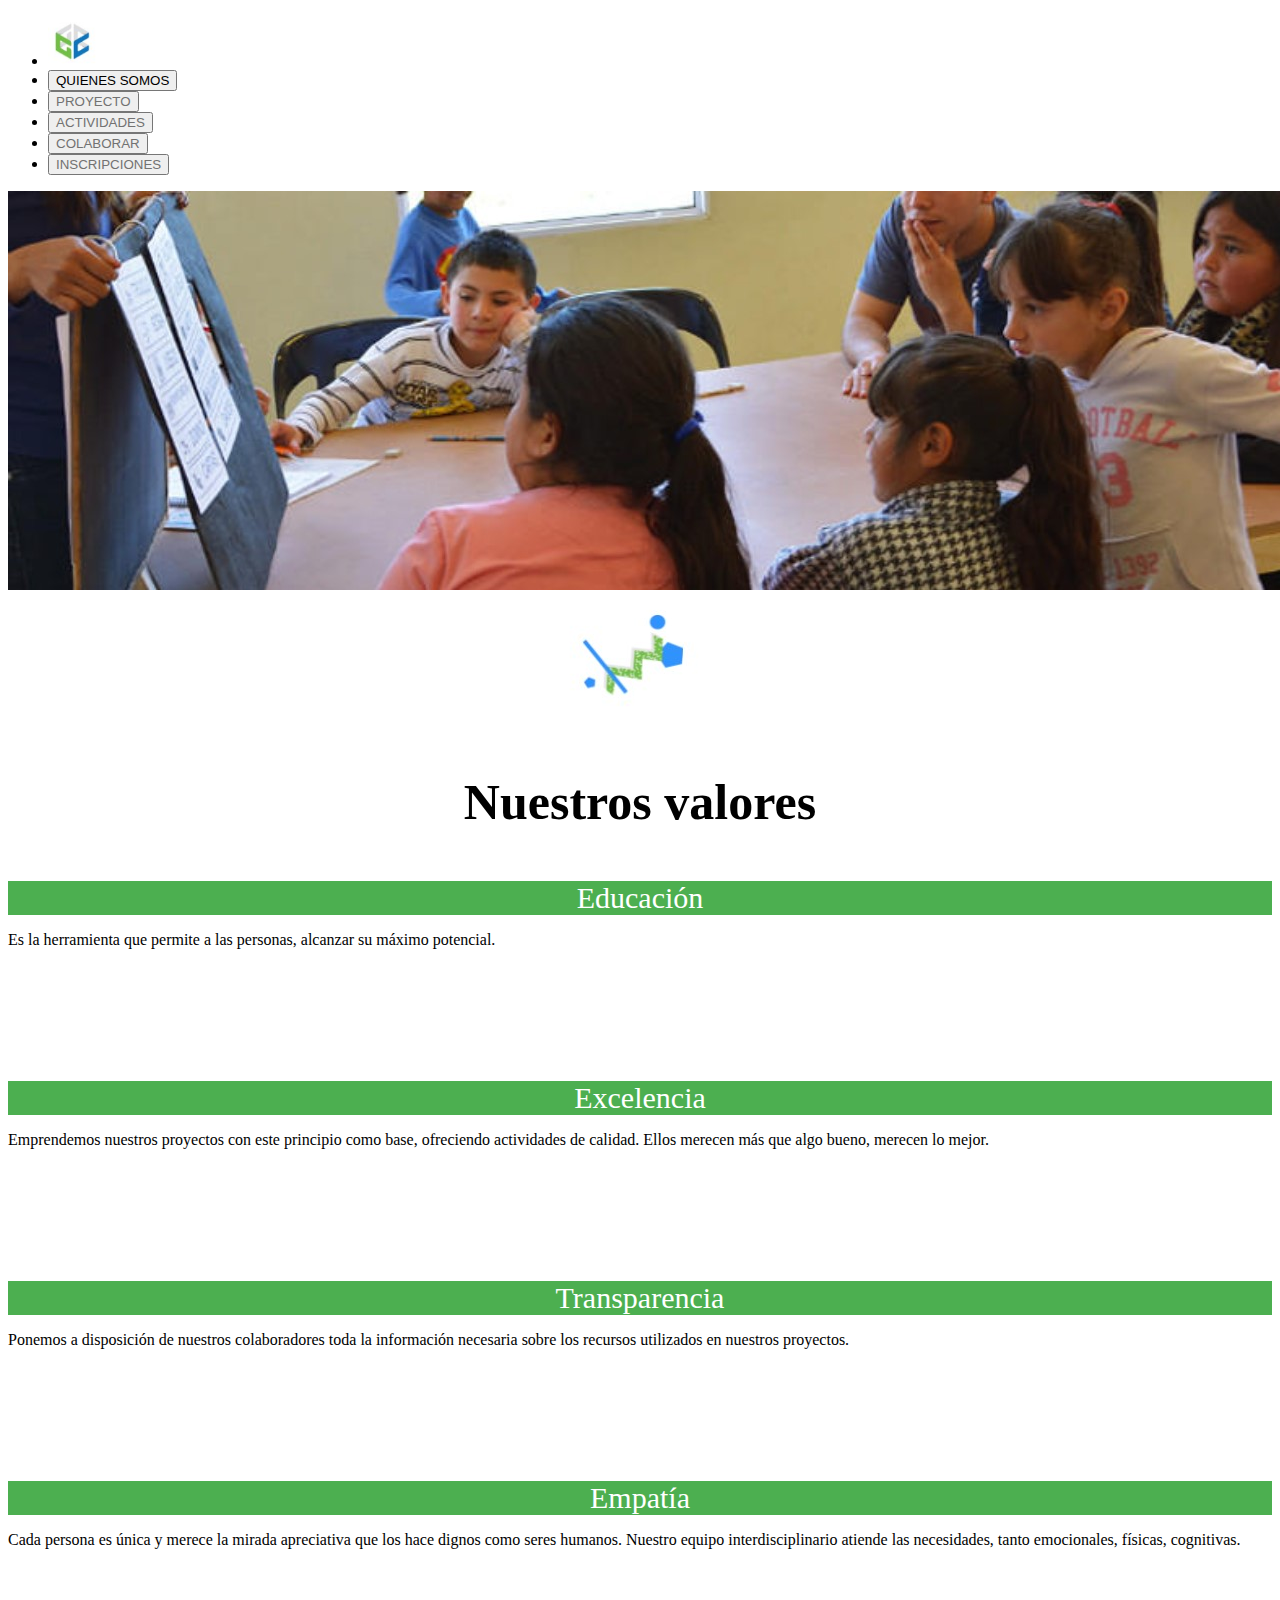
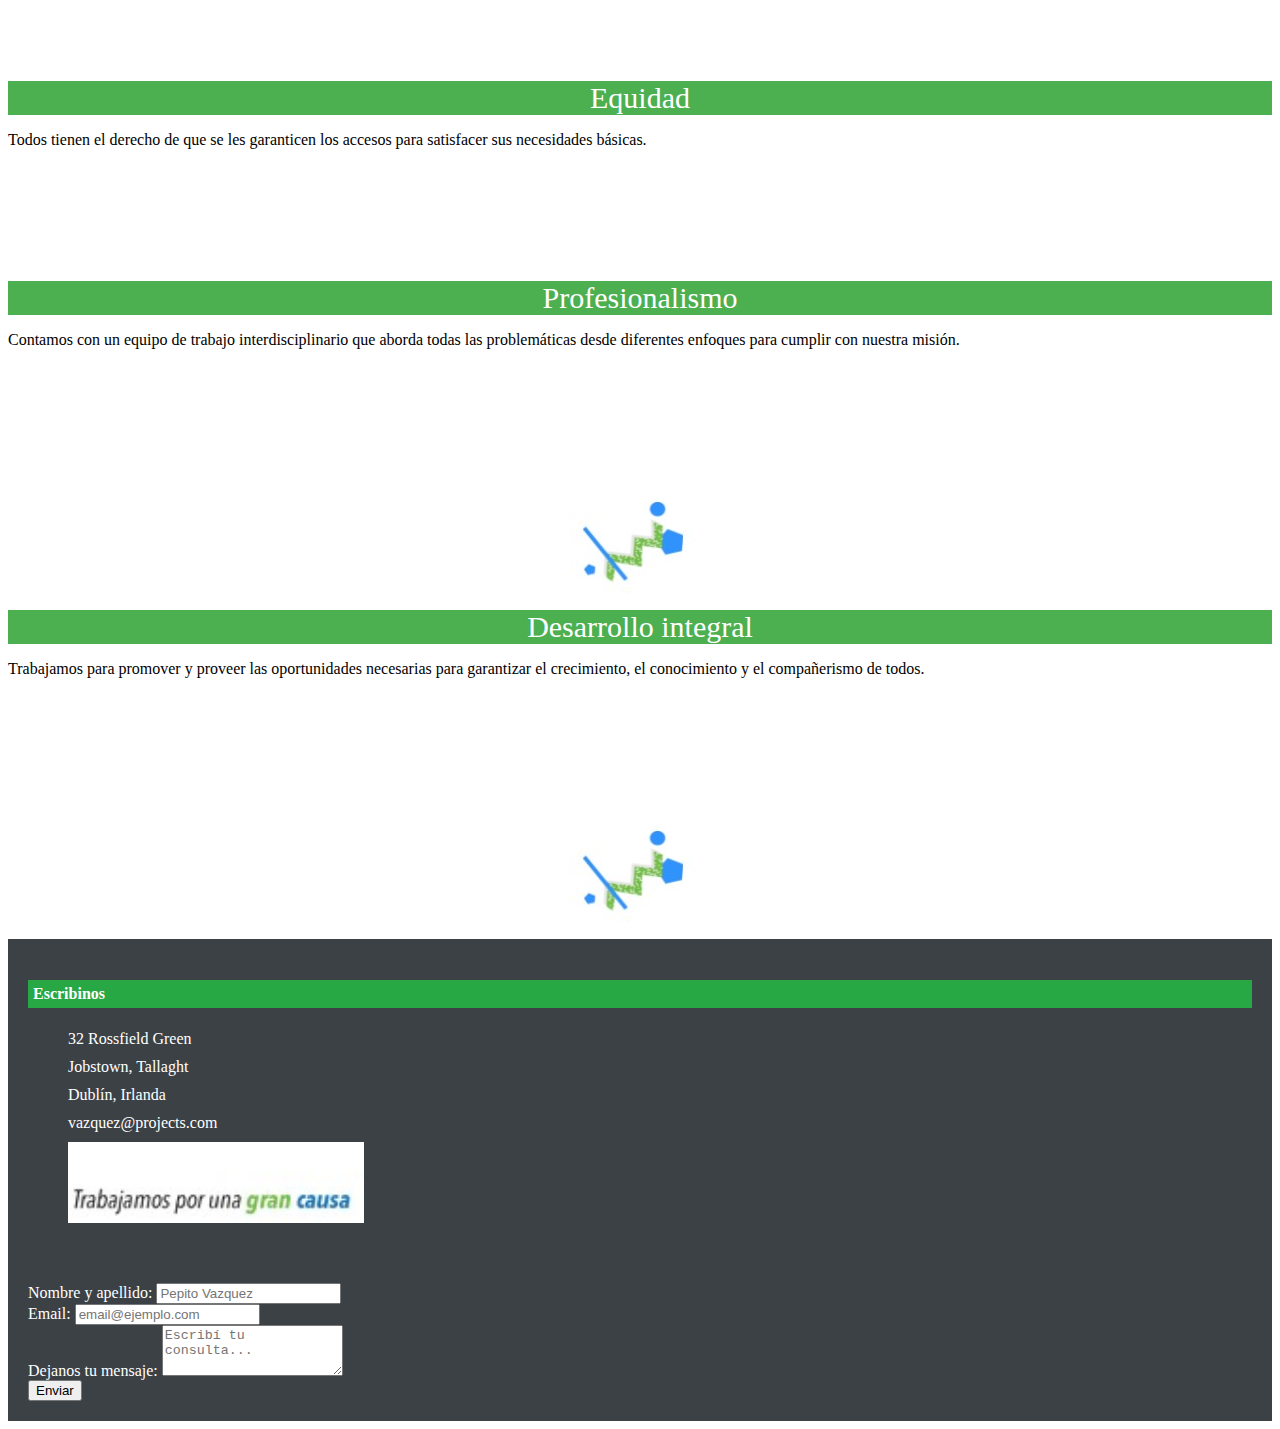
<file: sections/quienes-somos.html>
<!DOCTYPE html>
<html lang="en">

<head>
  <meta charset="UTF-8">
  <meta name="viewport" content="width=device-width, initial-scale=1.0">
  <link href="https://cdn.jsdelivr.net/npm/bootstrap@5.3.0/dist/css/bootstrap.min.css" rel="stylesheet"
    integrity="sha384-9ndCyUaIbzAi2FUVXJi0CjmCapSmO7SnpJef0486qhLnuZ2cdeRhO02iuK6FUUVM" crossorigin="anonymous">
  <link rel="stylesheet" href="section styles/quienes-somos.css">
  <title>Document</title>
</head>

<body>
  <!--Header Section - About Us-->
  <header>
    <ul class="nav nav-tabs" id="myTab" role="tablist">
      <li>
        <div class="container m-0 p-0">
          <a class="navbar-brand" href="../index.html">
            <img src="../images/logo-header.jpg" alt="logo-header" width="50" height="50">
          </a>
        </div>
      </li>
      <li class="nav-item" role="presentation">
        <button class="nav-link active" id="home-tab" data-bs-toggle="tab" data-bs-target="#about-us-tab-pane"
          type="button" role="tab" aria-controls="home-tab-pane" aria-selected="true"><a
            href="quienes-somos.html" style="color: black;">QUIENES SOMOS</a></button>
      </li>
      <li class="nav-item" role="presentation">
        <button class="nav-link" id="project-tab" data-bs-toggle="tab" data-bs-target="#project-tab-pane" type="button"
          role="tab" aria-controls="proj-tab-pane" aria-selected="false"><a href="proyecto.html">PROYECTO</a></button>
      </li>
      <li class="nav-item" role="presentation">
        <button class="nav-link" id="activities-tab" data-bs-toggle="tab" data-bs-target="#activities-tab-pane"
          type="button" role="tab" aria-controls="act-tab-pane" aria-selected="false"><a
            href="actividades.html">ACTIVIDADES</a></button>
      </li>
      <li class="nav-item" role="presentation">
        <button class="nav-link" id="collab-tab" data-bs-toggle="tab" data-bs-target="#collaboration-tab-pane"
          type="button" role="tab" aria-controls="collab-tab-pane" aria-selected="false"><a
            href="colaborar.html">COLABORAR</a></button>
      </li>
      <li class="nav-item" role="presentation">
        <button class="nav-link" id="inscription-tab" data-bs-toggle="tab" data-bs-target="#inscriptions-tab-pane"
          type="button" role="tab" aria-controls="inscr-tab-pane" aria-selected="false"><a
            href="inscripciones.html">INSCRIPCIONES</a></button>
      </li>
    </ul>
  </header>

  <main>
    <!--Section 1 - Cover-->
    <section>
      <div class="container-fluid act-cover m-0 p-0">
        <div class="row m-0 p-0">
          <div class="col m-0 p-0">
            <div class="container-fluid d-flex ab-us-section-image">
              <img src="../images/abous-us-section/about-us-cover.jpg" class="img-fluid" alt="act-section-cover">
            </div>
          </div>
        </div>
      </div>
    </section>
    <!--Section 2 - Body-->
    <section>
      <div class="container">
        <div class="row">
          <div class="col-2" style="text-align: center;">
            <img src="../images/index-body-img.jpg" alt="">
          </div>
          <div class="col-10" style="display: flex; justify-content: center; align-items: center;">
            <h3>Nuestros valores</h3>
          </div>
        </div>
        <div class="row">
          <div class="col-12 col-md-6 col-lg-4 p-3">
            <div class="card">
              <div class="card-header">
                Educación
              </div>
              <div class="card-body" style="height: 150px;">
                <p class="card-text">Es la herramienta que permite a las personas, alcanzar su máximo potencial.</p>
              </div>
            </div>
          </div>
          <div class="col-12 col-md-6 col-lg-4 p-3">
            <div class="card">
              <div class="card-header">
                Excelencia
              </div>
              <div class="card-body" style="height: 150px;">
                <p class="card-text">Emprendemos nuestros proyectos con este principio como base, 
                  ofreciendo actividades de calidad. Ellos merecen más que algo bueno, merecen lo mejor.</p>
              </div>
            </div>
          </div>
          <div class="col-12 col-md-6 col-lg-4 p-3">
            <div class="card">
              <div class="card-header">
                Transparencia
              </div>
              <div class="card-body" style="height: 150px;">
                <p class="card-text">Ponemos a disposición de nuestros colaboradores toda la información 
                  necesaria sobre los recursos utilizados en nuestros proyectos.</p>
              </div>
            </div>
          </div>
          <div class="col-12 col-md-6 col-lg-4 p-3">
            <div class="card">
              <div class="card-header">
                Empatía
              </div>
              <div class="card-body" style="height: 150px;">
                <p class="card-text">Cada persona es única y merece la mirada apreciativa que los hace dignos como seres humanos. 
                  Nuestro equipo interdisciplinario atiende las necesidades, tanto emocionales, físicas, cognitivas.</p>
              </div>
            </div>
          </div>
          <div class="col-12 col-md-6 col-lg-4 p-3">
            <div class="card">
              <div class="card-header">
                Equidad
              </div>
              <div class="card-body" style="height: 150px;">
                <p class="card-text">Todos tienen el derecho de que se les garanticen los accesos para satisfacer sus necesidades básicas.</p>
              </div>
            </div>
          </div>
          <div class="col-12 col-md-6 col-lg-4 p-3">
            <div class="card">
              <div class="card-header">
                Profesionalismo
              </div>
              <div class="card-body" style="height: 150px;">
                <p class="card-text">Contamos con un equipo de trabajo interdisciplinario que aborda todas las problemáticas desde 
                  diferentes enfoques para cumplir con nuestra misión.</p>
              </div>
            </div>
          </div>
          <div class="col-12 col-md-6 col-lg-4 p-3" style="text-align: center;">
            <img src="../images/index-body-img.jpg" alt="">
          </div>
          <div class="col-12 col-md-6 col-lg-4 p-3">
            <div class="card">
              <div class="card-header">
                Desarrollo integral
              </div>
              <div class="card-body" style="height: 150px;">
                <p class="card-text">Trabajamos para promover y proveer las oportunidades necesarias para 
                  garantizar el crecimiento, el conocimiento y el compañerismo de todos.</p>
              </div>
            </div>
          </div>
          <div class="col-12 col-md-6 col-lg-4 p-3" style="text-align: center;">
            <img src="../images/index-body-img.jpg" alt="">
          </div>
        </div>
      </div>
    </section>
  </main>

  <footer class="pt-3">
    <div class="container-fluid">
      <div class="row">
        <div class="col-6 footer-box">
          <h4>Escribinos</h4>
          <ul class="footer-list">
            <li class="footer-item">32 Rossfield Green</li>
            <li class="footer-item">Jobstown, Tallaght</li>
            <li class="footer-item">Dublín, Irlanda</li>
            <li class="footer-item">vazquez@projects.com</li>
            <li class="footer-item"><img class="footer-slogan" src="../images/footer-slogan.jpg" alt="slogan"></li>
          </ul>
        </div>
        <div class="col-6 footer-box">
          <form action=""></form>
          <div class="mb-3">
            <label for="nameFormControl" class="form-label">Nombre y apellido: </label>
            <input type="text" class="form-control" id="nameFormControl" placeholder="Pepito Vazquez">
          </div>
          <div class="mb-3">
            <label for="emailFormControl" class="form-label">Email: </label>
            <input type="email" class="form-control" id="emailFormControl" placeholder="email@ejemplo.com">
          </div>
          <div class="mb-3">
            <label for="mensajeFormControl" class="form-label">Dejanos tu mensaje: </label>
            <textarea class="form-control" id="mensajeFormControl" rows="3"
              placeholder="Escribí tu consulta..."></textarea>
          </div>
          <button type="submit" class="btn btn-primary">Enviar</button>
          </form>
        </div>

      </div>
    </div>
  </footer>

  <script src="https://cdn.jsdelivr.net/npm/bootstrap@5.3.0/dist/js/bootstrap.bundle.min.js"
    integrity="sha384-geWF76RCwLtnZ8qwWowPQNguL3RmwHVBC9FhGdlKrxdiJJigb/j/68SIy3Te4Bkz"
    crossorigin="anonymous"></script>
</body>

</html>
</file>
<file: index.css>
header {
    padding: 0;
    margin: 0;
}

nav {
    background-color: aqua;
}

ul {
    list-style: none;
    display: flex;
}

li {
    padding-left: 10px;
}

li:first-child {
    padding-left: 0;
}

img {
    width: 100%;
}


/*Footer styles*/
footer {
    background-color: #3c4146;
    color: #ffffff;
}

.footer-box {
    padding: 20px;
}

.footer-list {
    list-style: none;
    display: block;
}

.footer-item {
    padding: 0;
    margin-bottom: 10px;
}

h4 {
    background-color: #28a745;
    padding: 5px;
}

.footer-slogan {
    width: 25%;
}
</file>
<file: sections/section styles/actividades.css>
body {
    margin: 0;
    padding: 0;
}

.row {
    width: 100%;
}

/*Header styles*/
a {
    text-decoration: none;
    color: #727272;
}

.nav-item:hover {
    color: black; /* Color del texto al pasar el ratón por encima */
}

/*Section styles*/

/*Section 1*/
.act-section-image {
    padding: 0;
    margin: 0;
    max-width: 100%;
    height: auto;
}

/*Section 2*/
.sect-2,
.sect-4 {
    margin-top: 10px;
    margin-bottom: 10px;
}

.sect2-img {
    width: 100%;
}

.highlighted-text {
    display: inline-flex;
    background-color: #00a7d1;
    color: #fff;
    height: 40px;
}

p {
    text-align: justify;
}

/*Section 3*/



/*Footer styles*/
footer {
    background-color: #3c4146;
    color: #ffffff;
}

.footer-box {
    padding: 20px;
}

.footer-list {
    list-style: none;
    display: block;
}

.footer-item {
    padding: 0;
    margin-bottom: 10px;
}

h4 {
    background-color: #28a745;
    padding: 5px;
}

.footer-slogan {
    width: 25%;
}
</file>
<file: sections/section styles/colaborar.css>
/*Header styles*/
a {
    text-decoration: none;
    color: #727272;
}

.nav-item:hover {
    color: black; /* Color del texto al pasar el ratón por encima */
}

/*Footer styles*/
footer {
    background-color: #3c4146;
    color: #ffffff;
}

.footer-box {
    padding: 20px;
}

.footer-list {
    list-style: none;
    display: block;
}

.footer-item {
    padding: 0;
    margin-bottom: 10px;
}

h4 {
    background-color: #28a745;
    padding: 5px;
}

.footer-slogan {
    width: 25%;
}
</file>
<file: sections/section styles/inscripciones.css>
/*Header styles*/
a {
    text-decoration: none;
    color: #727272;
}

.nav-item:hover {
    color: black; /* Color del texto al pasar el ratón por encima */
}

/*Section 1 - Body*/
section {
    margin: 10px;
    padding: 0;
}

.info-cont {
    border: 1px solid #838383;
    border-radius: 5px
}

h3 {
    margin: 0;
    margin-left: 5px;
    padding: 5px;
    color: #ffffff;
}

h5 {
    margin: 10px 10px 10px 15px;
    color: #838383;
}


/*Form*/
.form-text-cont {
    display: flex;
    align-items: center;
}

.form-text {
    text-align: justify;
    color: #161616;
    font-size: 20px;
}

form {
    width: 480px;
}

label {
    display: block;
    margin-bottom: 5px;
}

.text {
    font-weight: bold;
}

input,
select,
textarea {
    display: block;
    width: 100%;
    margin-top: 0;
    margin-bottom: 5px;
}

button {
    background-color: #4CAF50;
    color: #ffffff; 
    border-radius: 5px;
    padding: 10px 20px; 
    border: none; 
    cursor: pointer; 
  }

/*Footer styles*/
footer {
    background-color: #3c4146;
    color: #ffffff;
}

.footer-box {
    padding: 20px;
}

.footer-list {
    list-style: none;
    display: block;
}

.footer-item {
    padding: 0;
    margin-bottom: 10px;
}

h4 {
    background-color: #28a745;
    padding: 5px;
}

.footer-slogan {
    width: 25%;
}
</file>
<file: sections/section styles/proyecto.css>
/*Header styles*/
a {
    text-decoration: none;
    color: #727272;
}

.nav-item:hover {
    color: black; /* Color del texto al pasar el ratón por encima */
}

/*Section styles*/

/*Section 1*/
.proj-section-image {
    padding: 0;
    margin: 0;
    max-width: 100%;
    height: auto;
}

/*Section 2*/
p {
    text-align: justify;
}

.texts {
    margin-top: 30px;
}

.phrase {
    margin-top: 40px;
    margin-bottom: 10px;
    box-shadow: 0 10px 20px rgba(0, 0, 0, 0.2);
    padding: 20px;
}

.pillars {
    margin-top: 10px;
}

h5 {
    text-align: center;
}

img {
    align-items: center;
}

/*Footer styles*/
footer {
    background-color: #3c4146;
    color: #ffffff;
}

.footer-box {
    padding: 20px;
}

.footer-list {
    list-style: none;
    display: block;
}

.footer-item {
    padding: 0;
    margin-bottom: 10px;
}

h4 {
    background-color: #28a745;
    padding: 5px;
}

.footer-slogan {
    width: 25%;
}
</file>
<file: sections/section styles/quienes-somos.css>
/*Header styles*/
a {
    text-decoration: none;
    color: #727272;
}

.nav-item:hover {
    color: black; /* Color del texto al pasar el ratón por encima */
}

/*Section styles*/

/*Section 1*/
.ab-us-section-image {
    padding: 0;
    margin: 0;
    max-width: 100%;
    height: auto;
}

/*Section2*/
.card-header {
    background-color: #4CAF50;
    color: #ffffff;
    text-align: center;
    font-size: 30px;
}

h3 {
    font-size: 50px;
}

/*Footer styles*/
footer {
    background-color: #3c4146;
    color: #ffffff;
}

.footer-box {
    padding: 20px;
}

.footer-list {
    list-style: none;
    display: block;
}

.footer-item {
    padding: 0;
    margin-bottom: 10px;
}

h4 {
    background-color: #28a745;
    padding: 5px;
}

.footer-slogan {
    width: 25%;
}
</file>
